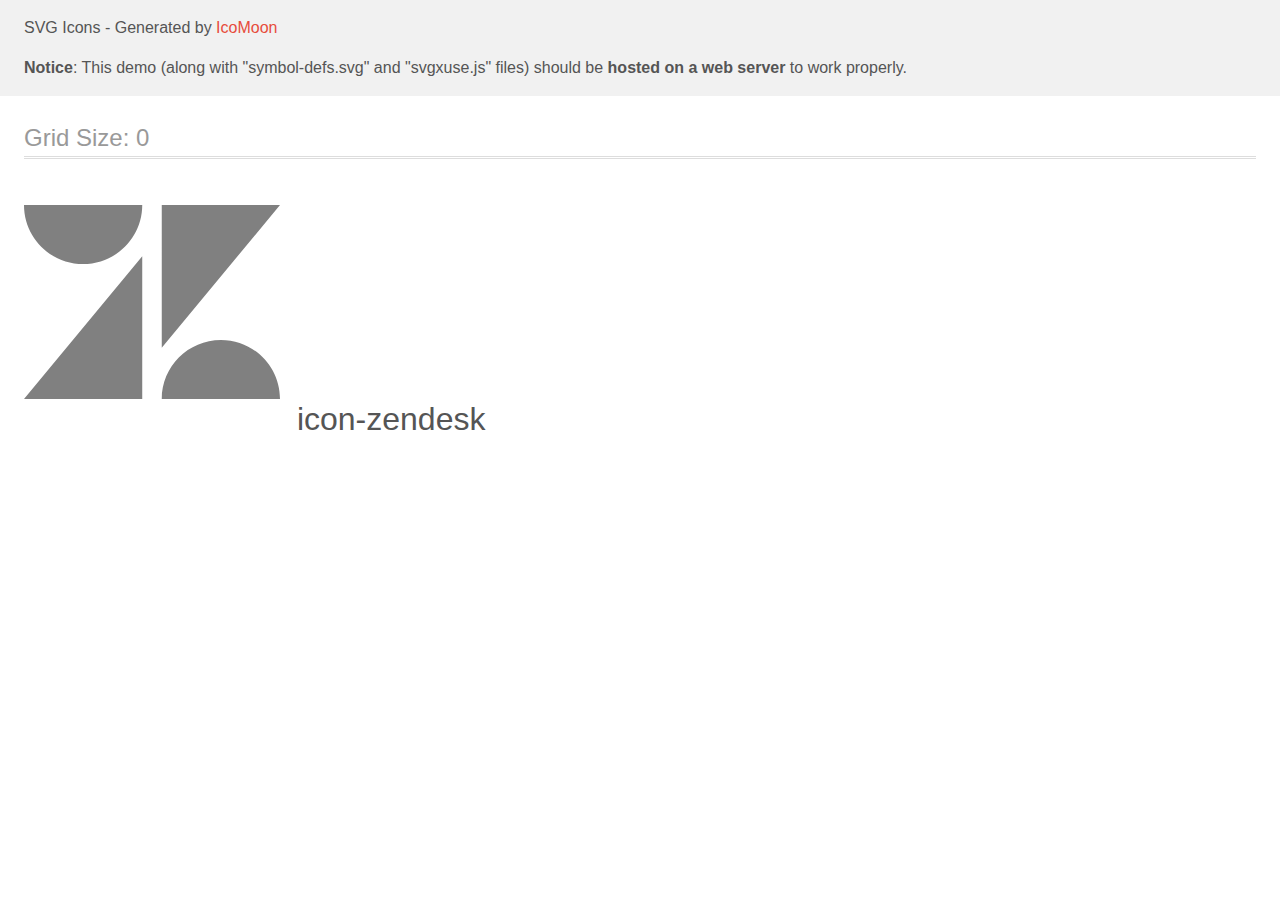
<file: docs/icomoon/demo-external-svg.html>
<!doctype html>
<html>
<head>
    <title>IcoMoon - SVG Icons</title>
    <meta charset="utf-8">
    <meta name="viewport" content="width=device-width, initial-scale=1">
    <link rel="stylesheet" href="demo-files/demo.css">
    <link rel="stylesheet" href="style.css">
</head>
<body>
<header class="bgc1 clearfix">
<div class="mhl">
    <p>SVG Icons - Generated by <a href="https://icomoon.io/app">IcoMoon</a></p><p><strong>Notice</strong>: This demo (along with "symbol-defs.svg" and "svgxuse.js" files) should be <b>hosted on a web server</b> to work properly.</p>
</div>
</header>
    <div class="clearfix mhl ptl">
        <h1 class="mvm mtn fgc1">Grid Size: 0</h1>
        <div class="glyph fs1">
            <div class="clearfix pbs">
                <svg class="icon icon-zendesk"><use xlink:href="symbol-defs.svg#icon-zendesk"></use></svg><span class="name"> icon-zendesk</span>
            </div>
        </div>
  </div>
<script defer src="svgxuse.js"></script>
</body>
</html>
</file>
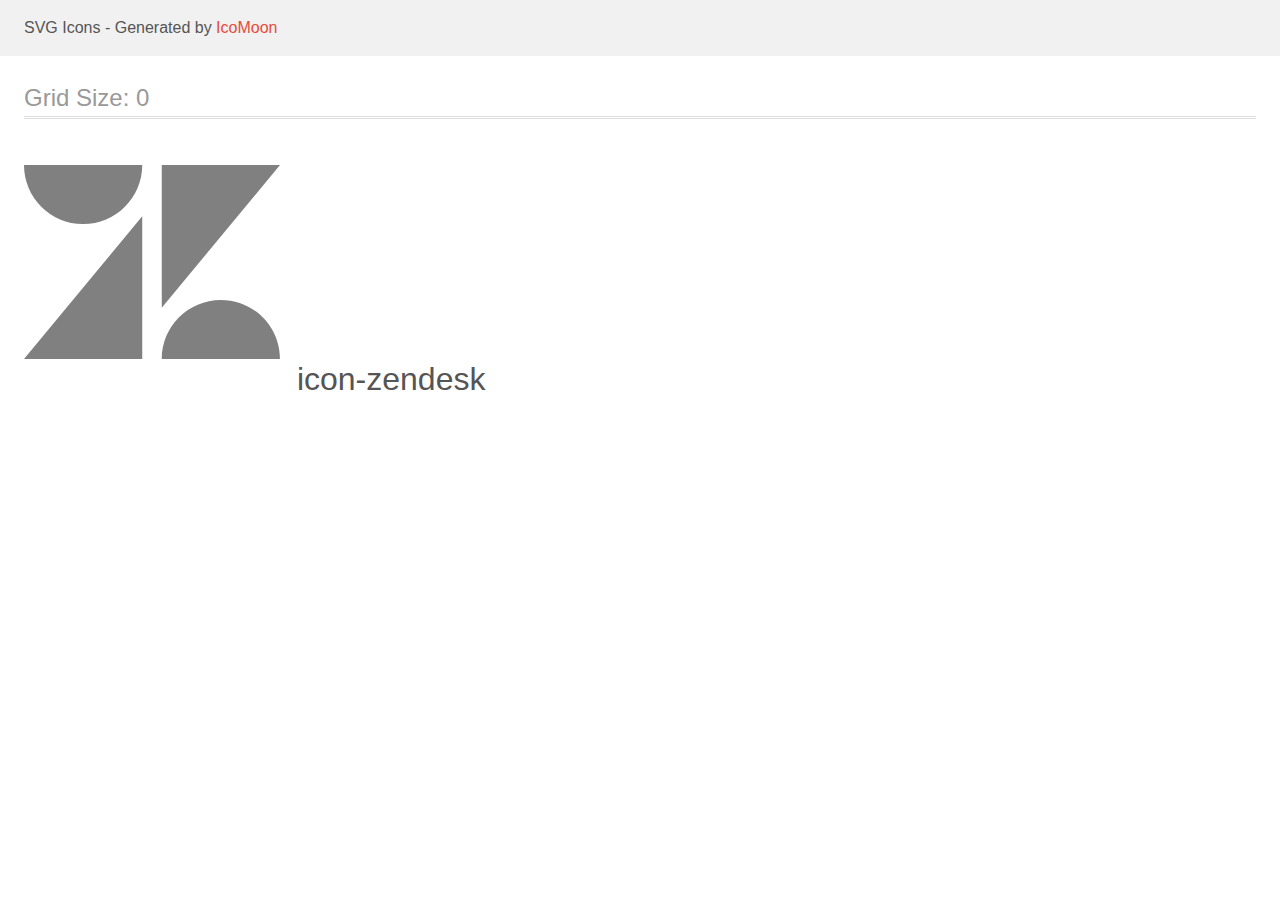
<file: docs/icomoon/demo.html>
<!doctype html>
<html>
<head>
    <title>IcoMoon - SVG Icons</title>
    <meta charset="utf-8">
    <meta name="viewport" content="width=device-width, initial-scale=1">
    <link rel="stylesheet" href="demo-files/demo.css">
    <link rel="stylesheet" href="style.css">
</head>
<body>
<svg aria-hidden="true" style="position: absolute; width: 0; height: 0; overflow: hidden;" version="1.1" xmlns="http://www.w3.org/2000/svg" xmlns:xlink="http://www.w3.org/1999/xlink">
<defs>
<symbol id="icon-zendesk" viewBox="0 0 32 32">
<title>zendesk</title>
<path d="M14.78 28.127h-14.78l14.78-17.844v17.844zM32 28.127h-14.78c0-4.084 3.305-7.391 7.391-7.391 4.084 0 7.389 3.309 7.389 7.391zM17.22 21.721v-17.848h14.78l-14.78 17.848zM14.78 3.873c0 4.081-3.308 7.392-7.391 7.392-4.080 0-7.389-3.308-7.389-7.389l14.78-0.003z"></path>
</symbol>
</defs>
</svg>

<header class="bgc1 clearfix">
<div class="mhl">
    <p>SVG Icons - Generated by <a href="https://icomoon.io/app">IcoMoon</a></p>
</div>
</header>
    <div class="clearfix mhl ptl">
        <h1 class="mvm mtn fgc1">Grid Size: 0</h1>
        <div class="glyph fs1">
            <div class="clearfix pbs">
                <svg class="icon icon-zendesk"><use xlink:href="#icon-zendesk"></use></svg><span class="name"> icon-zendesk</span>
            </div>
        </div>
  </div>
<script defer src="svgxuse.js"></script>
</body>
</html>
</file>
<file: docs/icomoon/demo-files/demo.css>
body {
  padding: 0;
  margin: 0;
  font-family: sans-serif;
  font-size: 1em;
  line-height: 1.5;
  color: #555;
  background: #fff;
}
h1 {
  font-size: 1.5em;
  font-weight: normal;
  box-shadow: 0 1px #ddd, 0 2px #fff, 0 3px #ddd;
}
small {
  font-size: .66666667em;
}
a {
  color: #e74c3c;
  text-decoration: none;
}
a:hover, a:focus {
  box-shadow: 0 1px #e74c3c;
}
.bshadow0, input {
  box-shadow: inset 0 -2px #e7e7e7;
}
input:hover {
  box-shadow: inset 0 -2px #ccc;
}
input, fieldset {
  font-size: 1em;
  margin: 0;
  padding: 0;
  border: 0;
}
input {
  color: inherit;
  line-height: 1.5;
  height: 1.5em;
  padding: .25em 0;
}
input:focus {
  outline: none;
  box-shadow: inset 0 -2px #449fdb;
}
.glyph {
  font-size: 16px;
  margin-right: 1.5em;
  float: left;
  width: 17em;
}
svg {
  color: #000;
}
.liga {
  width: 80%;
  width: calc(100% - 2.5em);
}
.talign-right {
  text-align: right;
}
.talign-center {
  text-align: center;
}
.bgc1 {
  background: #f1f1f1;
}
.fgc0 {
  color: #000;
}
.fgc1 {
  color: #999;
}
p {
  margin-top: 1em;
  margin-bottom: 1em;
}
.mvm {
  margin-top: .75em;
  margin-bottom: .75em;
}
.mtn {
  margin-top: 0;
}
.mtl, .mal {
  margin-top: 1.5em;
}
.mbl, .mal {
  margin-bottom: 1.5em;
}
.mal, .mhl {
  margin-left: 1.5em;
  margin-right: 1.5em;
}
.mhmm {
  margin-left: 1em;
  margin-right: 1em;
}
.ptl {
  padding-top: 1.5em;
}
.pbs, .pvs {
  padding-bottom: .25em;
}
.pvs, .pts {
  padding-top: .25em;
}
.unit {
  float: left;
}
.unitRight {
  float: right;
}
.size1of2 {
  width: 50%;
}
.size1of1 {
  width: 100%;
}
.clearfix:before, .clearfix:after {
  content: " ";
  display: table;
}
.clearfix:after {
  clear: both;
}
.hidden-true {
  display: none;
}
.textbox0 {
  width: 3em;
  background: #f1f1f1;
  padding: .25em .5em;
  line-height: 1.5;
  height: 1.5em;
}
.fs0 {
  font-size: 16px;
}
.fs1 {
  font-size: 32px;
}
.name {
  margin-left: .25em;
}
</file>
<file: docs/icomoon/style.css>
.icon {
  display: inline-block;
  width: 8em;
  height: 8em;
  color: grey;
  stroke-width: 0;
  stroke: currentColor;
  fill: currentColor;
}

/* ==========================================
Single-colored icons can be modified like so:
.icon-name {
  font-size: 32px;
  color: red;
}
========================================== */
</file>
